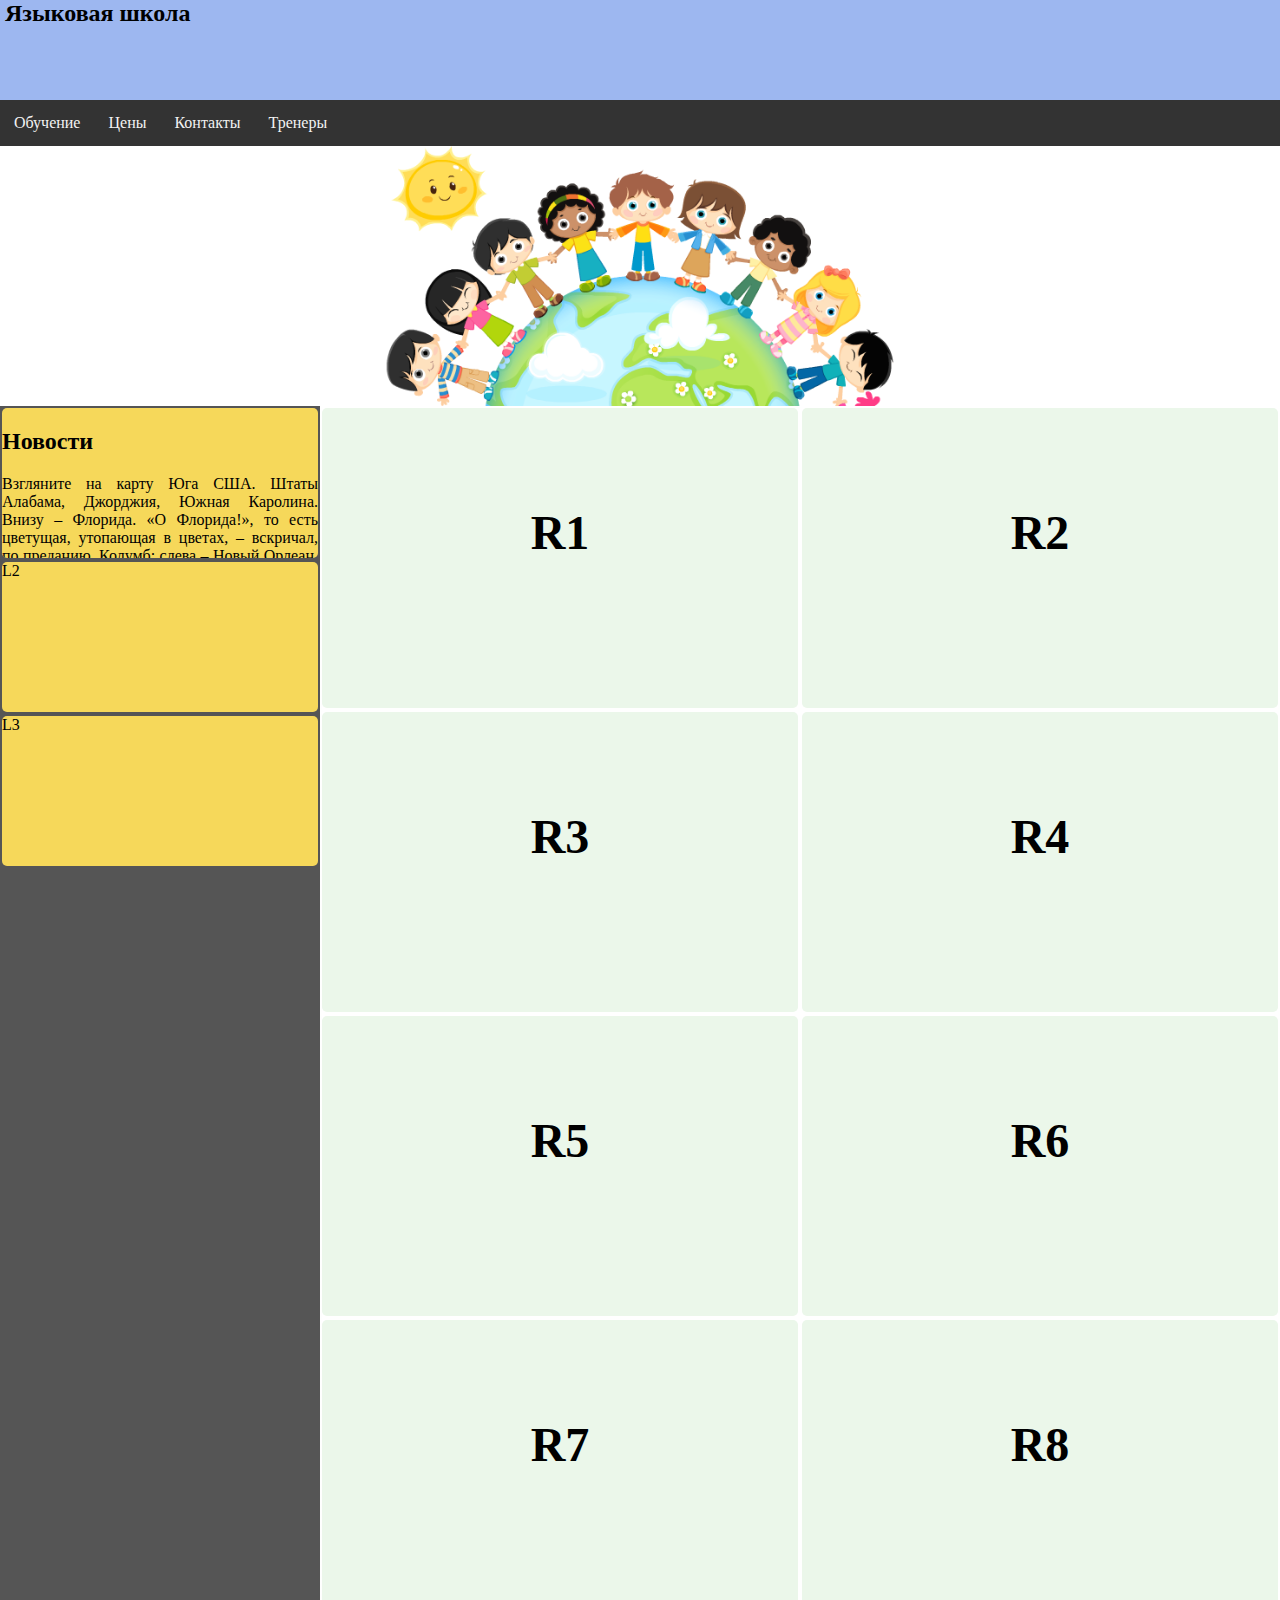
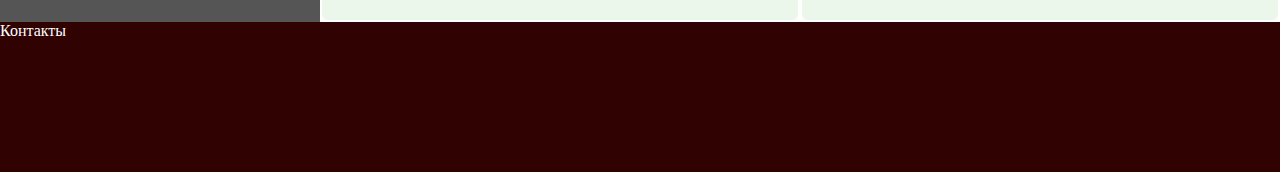
<file: lang/index.html>
<!DOCTYPE Html PUBLIC "-//W3C//DTD Html 4.01 Transitional//EN"
"http://www.w3.org/TR/html4/loose.dtd">
<html>
<head>
  <meta http-equiv="Content-Type" content="text/html; charset=utf-8">
  <title>Заголовок</title>
  <link href="styles.css" rel="stylesheet" type="text/css">
</head>
<body>
  <div id="maket">
    <div id="header">
      <div class="myhead">
        <h2>Языковая школа</h2>
      </div>
    </div>
    <div id="navbar" class="mynavbar">
      <a id="home" class='sp' href="#home">Обучение</a>
      <a id="news" class='sp' href="#news">Цены</a>
      <a id="contact" class='sp' href="#contact">Контакты</a>
      <a id="teach" class='sp' href="#teach">Тренеры</a>
    </div>
    <div id="screen_greeting">
      <div class="screen_flex">
        <img src="img\kids-around-the-world-cliparts-3.png" alt="Greeting">
      </div>
    </div>
    <div id="container-outer">
      <div id="container-inner">
        <div id="left">
          <div id="left_content">
            <div class="flex_left flex_bas">
              <h2>Новости</h2>
              <span>
              Взгляните на карту Юга США. Штаты Алабама, Джорджия, Южная Каролина.
              Внизу – Флорида. «О Флорида!», то есть цветущая, утопающая в цветах,
              – вскричал, по преданию, Колумб; слева – Новый Орлеан,
              куда, если верить литературе, сослали Манон Леско;
              справа, на побережье Саванна, где умер пират Флинт –
              «умер в Саванне от рома» – и кричал «пиастры! пиастры!» его жуткий попугай.
              Вот отсюда и пришла Скарлетт О'Хара, героиня этой книги,
              покорительница Америки.</span></div>
              <div class="flex_left flex_bas">L2</div>
              <div class="flex_left flex_bas">L3</div>
            </div>
          </div>
          <div id="content">
            <div class="flex_cont flex">R1</div>
            <div class="flex_cont flex">R2</div>
            <div class="flex_cont flex">R3</div>
            <div class="flex_cont flex">R4</div>
            <div class="flex_cont flex">R5</div>
            <div class="flex_cont flex">R6</div>
            <div class="flex_cont flex">R7</div>
            <div class="flex_cont flex">R8</div>
          </div>
        </div>
      </div>
    </div>
    <div id="footer">Контакты</div>
    <script src="stick.js"></script>
  </body>
  </html>
</file>
<file: lang/styles.css>
@import url(pc1/style_pc.css) (min-width: 1200px);
@import url(pc1/navbar_pc.css) (min-width: 1200px);

@import url(pc1/style_pc.css)(min-width: 992px) and (max-width: 1199px);
@import url(pc1/navbar_pc.css) (min-width: 992px) and (max-width: 1199px);

@import url(pc0/style_pc.css)(min-width: 768px) and (max-width: 991px);
@import url(pc0/navbar_pc.css) (min-width: 768px) and (max-width: 991px);

@import url(smart1/style.css) (min-width: 481px) and (max-width: 767px);
@import url(smart1/sidenav.css) (min-width: 481px) and (max-width: 767px);

@import url(smart0/style.css) (max-width: 480px);
@import url(smart0/sidenav.css) (max-width: 480px);

@import url(content.css);
</file>
